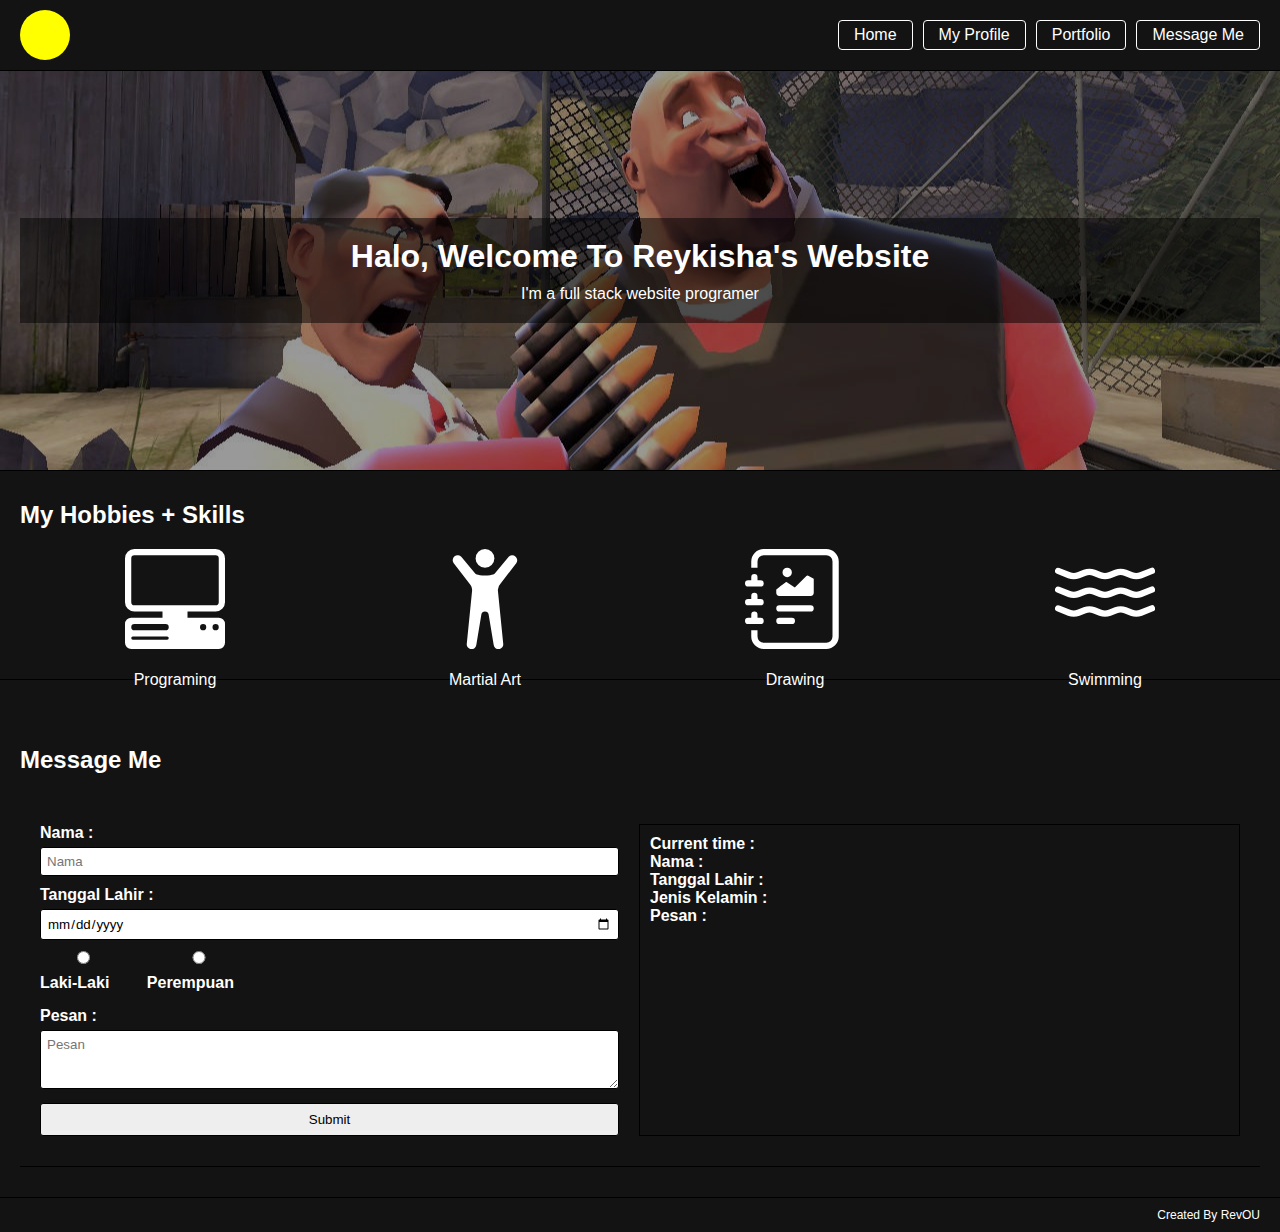
<file: dashboard/index.html>
<!DOCTYPE html>
<html lang="en">
<head>
  <meta charset="UTF-8">
  <meta name="viewport" content="width=device-width, initial-scale=1.0">
  <link href="https://cdn.jsdelivr.net/npm/bootstrap@5.3.8/dist/css/bootstrap.min.css" rel="stylesheet" integrity="sha384-sRIl4kxILFvY47J16cr9ZwB07vP4J8+LH7qKQnuqkuIAvNWLzeN8tE5YBujZqJLB" crossorigin="anonymous">
  <title>Portofolio Reykisha</title>
  <link rel="stylesheet" href="../css/style.css">
</head>
<body>

  <!-- Navbar -->
  <nav>
    <div class="logo"></div>
    <div class="nav-links">
      <a href="#">Home</a>
      <a href="#">My Profile</a>
      <a href="#">Portfolio</a>
      <a href="#">Message Me</a>
    </div>
  </nav>

  <!-- Hero -->
    <section class="hero">
      <div class="hero-bg"></div>
      <div class="hero-content">
        <h1>Halo, Welcome To Reykisha's Website</h1>
        <p>I'm a full stack website programer</p>
      </div>
    </section>

  <!-- Headquarter -->
  <section class="headquarter">
    <h2>My Hobbies + Skills</h2>
    <div class="cities">
      <div class="city">
        <svg xmlns="http://www.w3.org/2000/svg" fill="white" class="bi bi-pc-display-horizontal" viewBox="0 0 16 16">
          <path d="M1.5 0A1.5 1.5 0 0 0 0 1.5v7A1.5 1.5 0 0 0 1.5 10H6v1H1a1 1 0 0 0-1 1v3a1 1 0 0 0 1 1h14a1 1 0 0 0 1-1v-3a1 1 0 0 0-1-1h-5v-1h4.5A1.5 1.5 0 0 0 16 8.5v-7A1.5 1.5 0 0 0 14.5 0zm0 1h13a.5.5 0 0 1 .5.5v7a.5.5 0 0 1-.5.5h-13a.5.5 0 0 1-.5-.5v-7a.5.5 0 0 1 .5-.5M12 12.5a.5.5 0 1 1 1 0 .5.5 0 0 1-1 0m2 0a.5.5 0 1 1 1 0 .5.5 0 0 1-1 0M1.5 12h5a.5.5 0 0 1 0 1h-5a.5.5 0 0 1 0-1M1 14.25a.25.25 0 0 1 .25-.25h5.5a.25.25 0 1 1 0 .5h-5.5a.25.25 0 0 1-.25-.25"/>
        </svg><br><br>
        <p>Programing</p>
      </div>
      <div class="city">
        <svg xmlns="http://www.w3.org/2000/svg" fill="white" class="bi bi-person-arms-up" viewBox="0 0 16 16">
          <path d="M8 3a1.5 1.5 0 1 0 0-3 1.5 1.5 0 0 0 0 3"/>
          <path d="m5.93 6.704-.846 8.451a.768.768 0 0 0 1.523.203l.81-4.865a.59.59 0 0 1 1.165 0l.81 4.865a.768.768 0 0 0 1.523-.203l-.845-8.451A1.5 1.5 0 0 1 10.5 5.5L13 2.284a.796.796 0 0 0-1.239-.998L9.634 3.84a.7.7 0 0 1-.33.235c-.23.074-.665.176-1.304.176-.64 0-1.074-.102-1.305-.176a.7.7 0 0 1-.329-.235L4.239 1.286a.796.796 0 0 0-1.24.998l2.5 3.216c.317.316.475.758.43 1.204Z"/>
        </svg><br><br>
        <p>Martial Art</p>
      </div>
      <div class="city">
        <svg xmlns="http://www.w3.org/2000/svg" fill="white" class="bi bi-journal-richtext" viewBox="0 0 16 16">
          <path d="M7.5 3.75a.75.75 0 1 1-1.5 0 .75.75 0 0 1 1.5 0m-.861 1.542 1.33.886 1.854-1.855a.25.25 0 0 1 .289-.047L11 4.75V7a.5.5 0 0 1-.5.5h-5A.5.5 0 0 1 5 7v-.5s1.54-1.274 1.639-1.208M5 9.5a.5.5 0 0 1 .5-.5h5a.5.5 0 0 1 0 1h-5a.5.5 0 0 1-.5-.5m0 2a.5.5 0 0 1 .5-.5h2a.5.5 0 0 1 0 1h-2a.5.5 0 0 1-.5-.5"/>
          <path d="M3 0h10a2 2 0 0 1 2 2v12a2 2 0 0 1-2 2H3a2 2 0 0 1-2-2v-1h1v1a1 1 0 0 0 1 1h10a1 1 0 0 0 1-1V2a1 1 0 0 0-1-1H3a1 1 0 0 0-1 1v1H1V2a2 2 0 0 1 2-2"/>
          <path d="M1 5v-.5a.5.5 0 0 1 1 0V5h.5a.5.5 0 0 1 0 1h-2a.5.5 0 0 1 0-1zm0 3v-.5a.5.5 0 0 1 1 0V8h.5a.5.5 0 0 1 0 1h-2a.5.5 0 0 1 0-1zm0 3v-.5a.5.5 0 0 1 1 0v.5h.5a.5.5 0 0 1 0 1h-2a.5.5 0 0 1 0-1z"/>
        </svg><br><br>
        <p>Drawing</p>
      </div>
      <div class="city">
        <svg xmlns="http://www.w3.org/2000/svg" fill="white" class="bi bi-water" viewBox="0 0 16 16">
          <path d="M.036 3.314a.5.5 0 0 1 .65-.278l1.757.703a1.5 1.5 0 0 0 1.114 0l1.014-.406a2.5 2.5 0 0 1 1.857 0l1.015.406a1.5 1.5 0 0 0 1.114 0l1.014-.406a2.5 2.5 0 0 1 1.857 0l1.015.406a1.5 1.5 0 0 0 1.114 0l1.757-.703a.5.5 0 1 1 .372.928l-1.758.703a2.5 2.5 0 0 1-1.857 0l-1.014-.406a1.5 1.5 0 0 0-1.114 0l-1.015.406a2.5 2.5 0 0 1-1.857 0l-1.014-.406a1.5 1.5 0 0 0-1.114 0l-1.015.406a2.5 2.5 0 0 1-1.857 0L.314 3.964a.5.5 0 0 1-.278-.65m0 3a.5.5 0 0 1 .65-.278l1.757.703a1.5 1.5 0 0 0 1.114 0l1.014-.406a2.5 2.5 0 0 1 1.857 0l1.015.406a1.5 1.5 0 0 0 1.114 0l1.014-.406a2.5 2.5 0 0 1 1.857 0l1.015.406a1.5 1.5 0 0 0 1.114 0l1.757-.703a.5.5 0 1 1 .372.928l-1.758.703a2.5 2.5 0 0 1-1.857 0l-1.014-.406a1.5 1.5 0 0 0-1.114 0l-1.015.406a2.5 2.5 0 0 1-1.857 0l-1.014-.406a1.5 1.5 0 0 0-1.114 0l-1.015.406a2.5 2.5 0 0 1-1.857 0l-1.757-.703a.5.5 0 0 1-.278-.65m0 3a.5.5 0 0 1 .65-.278l1.757.703a1.5 1.5 0 0 0 1.114 0l1.014-.406a2.5 2.5 0 0 1 1.857 0l1.015.406a1.5 1.5 0 0 0 1.114 0l1.014-.406a2.5 2.5 0 0 1 1.857 0l1.015.406a1.5 1.5 0 0 0 1.114 0l1.757-.703a.5.5 0 1 1 .372.928l-1.758.703a2.5 2.5 0 0 1-1.857 0l-1.014-.406a1.5 1.5 0 0 0-1.114 0l-1.015.406a2.5 2.5 0 0 1-1.857 0l-1.014-.406a1.5 1.5 0 0 0-1.114 0l-1.015.406a2.5 2.5 0 0 1-1.857 0l-1.757-.703a.5.5 0 0 1-.278-.65"/>
        </svg><br><br>
        <p>Swimming</p>
      </div>
    </div>
  </section><br><br>

  <!-- Message Me -->
   <section class="headquarter">
    <h2>Message Me</h2>
  <section class="message">
    <div class="form">
      <label>Nama :</label>
      <input type="text" id="nama" placeholder="Nama">

      <label>Tanggal Lahir :</label>
      <input type="date" id="tgl">

      <div class="gender">
        <label>
          <input type="radio" name="gender" value="Laki-laki"> Laki-Laki
        </label>
        <label>
          <input type="radio" name="gender" value="Perempuan"> Perempuan
        </label>
      </div>

      <label>Pesan :</label>
      <textarea id="pesan" rows="3" placeholder="Pesan"></textarea>

      <button type="button" onclick="kirimData()">Submit</button>
    </div>
    <div class="output">
      <p><b>Current time :</b> <span id="waktu"></span></p>
      <p><b>Nama :</b> <span id="out-nama"></span></p>
      <p><b>Tanggal Lahir :</b> <span id="out-tgl"></span></p>
      <p><b>Jenis Kelamin :</b> <span id="out-gender"></span></p>
      <p><b>Pesan :</b> <span id="out-pesan"></span></p>
    </div>
  </section></section>

  <!-- Footer -->
  <footer>
    Created By RevOU
  </footer>

  <script>
    function kirimData() {
      // Ambil nilai input
      const nama = document.getElementById("nama").value;
      const tgl = document.getElementById("tgl").value;
      const pesan = document.getElementById("pesan").value;
      const gender = document.querySelector('input[name="gender"]:checked')?.value || "";

      // Tampilkan ke output
      document.getElementById("waktu").textContent = new Date().toLocaleString();
      document.getElementById("out-nama").textContent = nama;
      document.getElementById("out-tgl").textContent = tgl;
      document.getElementById("out-gender").textContent = gender;
      document.getElementById("out-pesan").textContent = pesan;
    }
  </script>

</body>
</html>
</file>
<file: css/style.css>
* {
      margin: 0;
      padding: 0;
      box-sizing: border-box;
      font-family: Arial, sans-serif;
    }

    body {
      background: #131313;
      color: #ffffff;
    }

    /* Navbar */
    nav {
      display: flex;
      align-items: center;
      justify-content: space-between;
      padding: 10px 20px;
      border-bottom: 1px solid #000;
    }

    .logo {
      background: yellow;
      border-radius: 50%;
      width: 50px;
      height: 50px;
      display: flex;
      align-items: center;
      justify-content: center;
      font-weight: bold;
    }

    .nav-links {
      display: flex;
      gap: 10px;
    }

    .nav-links a {
      border: 1px solid #ffffff;
      padding: 5px 15px;
      text-decoration: none;
      color: #ffffff;
      border-radius: 4px;
    }

    .nav-links a:hover {
      background: #333333;
    }

    /* Hero */
    .hero {
      padding: 30px 20px;
      border-bottom: 1px solid #000;
    }

    .hero h1 {
      margin-bottom: 10px;
    }

    .hero .banner {
      border: 1px solid #000;
      height: 300px;
      margin-top: 20px;
      display: flex;
      align-items: center;
      justify-content: center;
      font-size: 14px;
      color: gray;
    }

    /* Headquarter */
    .headquarter {
      padding: 30px 20px;
      border-bottom: 1px solid #000;
    }

    .headquarter h2 {
      margin-bottom: 20px;
    }

    .cities {
      display: flex;
      justify-content: space-around;
    }

    .city {
      text-align: center;
        width: 100px;
        height: 100px;
        color: white
    }

    .circle {
      width: 100px;
      height: 100px;
      border: 1px solid #000;
      border-radius: 50%;
      margin: 0 auto 10px;
    }

    /* Message Us */
    .message {
      padding: 30px 20px;
      border-bottom: 1px solid #000;
      display: flex;
      gap: 20px;
    }

    .form {
      flex: 1;
    }

    .form input,
    .form textarea {
      width: 100%;
      margin-bottom: 10px;
      padding: 6px;
      border: 1px solid #000;
      border-radius: 3px;
    }

    .form label {
      display: block;
      margin-bottom: 5px;
      font-weight: bold;
    }

    .form .gender {
      margin-bottom: 10px;
    }

    .gender {
      display: flex;         /* bikin sejajar horizontal */
      gap: 20px;             /* jarak antar pilihan */
      align-items: center;   /* sejajarkan vertikal */
    }

    .gender label {
      display: inline;      align-items: center;   /* radio + teks sejajar */
      cursor: pointer;
    }
    
    .gender input {
      margin-right: px;     /* jarak radio dengan teks */
    }
    


    .form button {
      width: 100%;
      padding: 8px;
      border: 1px solid #000;
      border-radius: 3px;
      background: #eee;
      cursor: pointer;
    }

    .form button:hover {
      background: #ddd;
    }

    .output {
      flex: 1;
      border: 1px solid #000;
      padding: 10px;
    }

    .hero {
  position: relative;
  height: 400px;
  display: flex;
  align-items: center;
  justify-content: center;
  color: white;
  text-align: center;
  overflow: hidden;
}

.hero-bg {
  position: absolute;
  top: 0;
  left: 0;
  width: 100%;
  height: 100%;
  background-image: url("../img/mdck.jpg");
  background-size: cover;
  background-position: center;
  z-index: -1;
}

.hero-content {
  position: relative;
  z-index: 1;
  width: 100%;
  background: rgba(0, 0, 0, 0.5);
  color: white;
  padding: 20px;
  text-align: center;
}

.hero-bg::after {
  content: "";
  position: absolute;
  top: 0; left: 0;
  width: 100%; height: 100%;
  background: rgba(0,0,0,0.4);
}

section {
  margin: 0;
  padding: 0;
}

    /* Footer */
    footer {
      text-align: right;
      padding: 10px 20px;
      font-size: 12px;
    }
</file>
<file: codingcamp-25-aug-25-GregTheHuman/css/style.css>
* {
      margin: 0;
      padding: 0;
      box-sizing: border-box;
      font-family: Arial, sans-serif;
    }

    body {
      background: #131313;
      color: #ffffff;
    }

    /* Navbar */
    nav {
      display: flex;
      align-items: center;
      justify-content: space-between;
      padding: 10px 20px;
      border-bottom: 1px solid #000;
    }

    .logo {
      background: yellow;
      border-radius: 50%;
      width: 50px;
      height: 50px;
      display: flex;
      align-items: center;
      justify-content: center;
      font-weight: bold;
    }

    .nav-links {
      display: flex;
      gap: 10px;
    }

    .nav-links a {
      border: 1px solid #ffffff;
      padding: 5px 15px;
      text-decoration: none;
      color: #ffffff;
      border-radius: 4px;
    }

    .nav-links a:hover {
      background: #333333;
    }

    /* Hero */
    .hero {
      padding: 30px 20px;
      border-bottom: 1px solid #000;
    }

    .hero h1 {
      margin-bottom: 10px;
    }

    .hero .banner {
      border: 1px solid #000;
      height: 300px;
      margin-top: 20px;
      display: flex;
      align-items: center;
      justify-content: center;
      font-size: 14px;
      color: gray;
    }

    /* Headquarter */
    .headquarter {
      padding: 30px 20px;
      border-bottom: 1px solid #000;
    }

    .headquarter h2 {
      margin-bottom: 20px;
    }

    .cities {
      display: flex;
      justify-content: space-around;
    }

    .city {
      text-align: center;
        width: 100px;
        height: 100px;
        color: white
    }

    .circle {
      width: 100px;
      height: 100px;
      border: 1px solid #000;
      border-radius: 50%;
      margin: 0 auto 10px;
    }

    /* Message Us */
    .message {
      padding: 30px 20px;
      border-bottom: 1px solid #000;
      display: flex;
      gap: 20px;
    }

    .form {
      flex: 1;
    }

    .form input,
    .form textarea {
      width: 100%;
      margin-bottom: 10px;
      padding: 6px;
      border: 1px solid #000;
      border-radius: 3px;
    }

    .form label {
      display: block;
      margin-bottom: 5px;
      font-weight: bold;
    }

    .form .gender {
      margin-bottom: 10px;
    }

    .gender {
      display: flex;         /* bikin sejajar horizontal */
      gap: 20px;             /* jarak antar pilihan */
      align-items: center;   /* sejajarkan vertikal */
    }

    .gender label {
      display: inline;      align-items: center;   /* radio + teks sejajar */
      cursor: pointer;
    }
    
    .gender input {
      margin-right: px;     /* jarak radio dengan teks */
    }
    


    .form button {
      width: 100%;
      padding: 8px;
      border: 1px solid #000;
      border-radius: 3px;
      background: #eee;
      cursor: pointer;
    }

    .form button:hover {
      background: #ddd;
    }

    .output {
      flex: 1;
      border: 1px solid #000;
      padding: 10px;
    }

    .hero {
  position: relative;
  height: 400px;
  display: flex;
  align-items: center;
  justify-content: center;
  color: white;
  text-align: center;
  overflow: hidden;
}

.hero-bg {
  position: absolute;
  top: 0;
  left: 0;
  width: 100%;
  height: 100%;
  background-image: url("../img/mdck.jpg");
  background-size: cover;
  background-position: center;
  z-index: -1;
}

.hero-content {
  position: relative;
  z-index: 1;
  width: 100%;
  background: rgba(0, 0, 0, 0.5);
  color: white;
  padding: 20px;
  text-align: center;
}

.hero-bg::after {
  content: "";
  position: absolute;
  top: 0; left: 0;
  width: 100%; height: 100%;
  background: rgba(0,0,0,0.4);
}

section {
  margin: 0;
  padding: 0;
}

    /* Footer */
    footer {
      text-align: right;
      padding: 10px 20px;
      font-size: 12px;
    }
</file>
